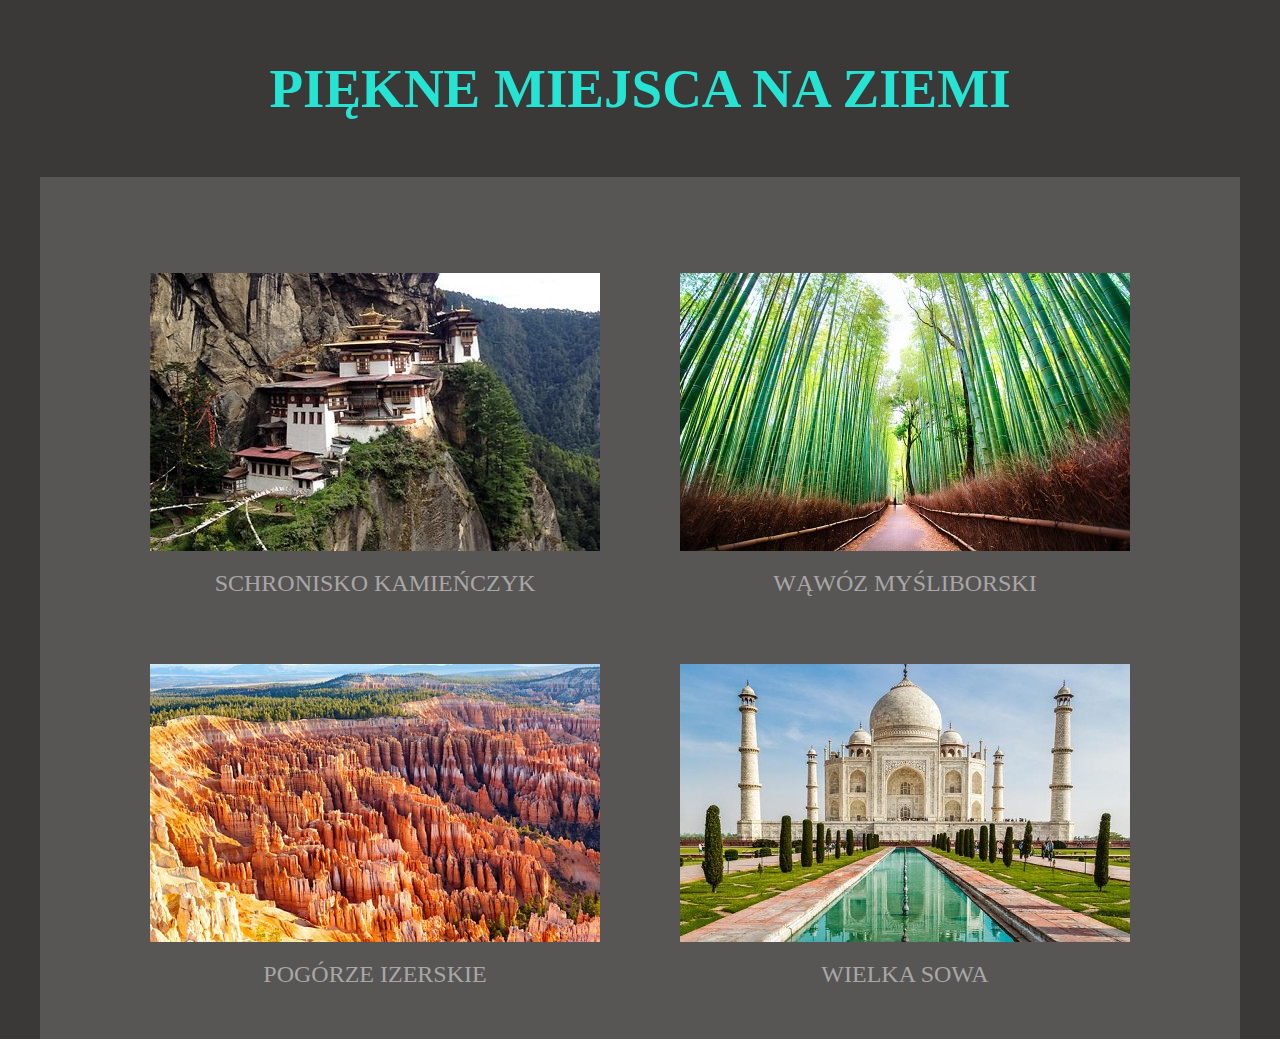
<file: index.html>
<!DOCTYPE html>
<html lang="en">
  <head>
    <meta charset="UTF-8" />
    <meta name="viewport" content="width=device-width, initial-scale=1.0" />
    <meta http-equiv="X-UA-Compatible" content="ie=edge" />
    <title>transition/transform</title>
    <link rel="stylesheet" href="style.css" />
    <link rel="stylesheet" href="fontello-78621e54/css/fontello.css" />
  </head>

  <body>
    <header>
      <h1>piękne miejsca na ziemi</h1>
    </header>
    <main>
      <article>
        <div class="img">
          <figure>
            <div class="img1">
              <a href="#"><img src="img/01.jpg" alt="photo#"/></a>
            </div>
            <figcaption>Schronisko Kamieńczyk</figcaption>
          </figure>
        </div>
        <div class="img">
          <figure>
            <div class="img2">
              <a href="#"><img src="img/02.jpg" alt="photo#"/></a>
            </div>
            <figcaption>Wąwóz Myśliborski</figcaption>
          </figure>
        </div>
        <div class="img">
          <figure>
            <div class="overley">
              <a href="#"><img src="img/03.jpg" alt="photo#"/></a>
              <a href="#" class="link"
                ><p>dużo km<sup>2</sup></p></a
              >
            </div>
            <figcaption>Pogórze izerskie</figcaption>
          </figure>
        </div>
        <div class="img">
          <figure>
            <div class="overley2">
              <a href="#"><img src="img/04.jpg" alt="photo#"/></a>
              <a href="#" class="link"
                ><span class="overleyspan"
                  ><p>zobacz galerię</p>
                  <i class="icon-search"></i></span
              ></a>
            </div>
            <figcaption>Wielka Sowa</figcaption>
          </figure>
        </div>
      </article>
    </main>
  </body>
</html>
</file>
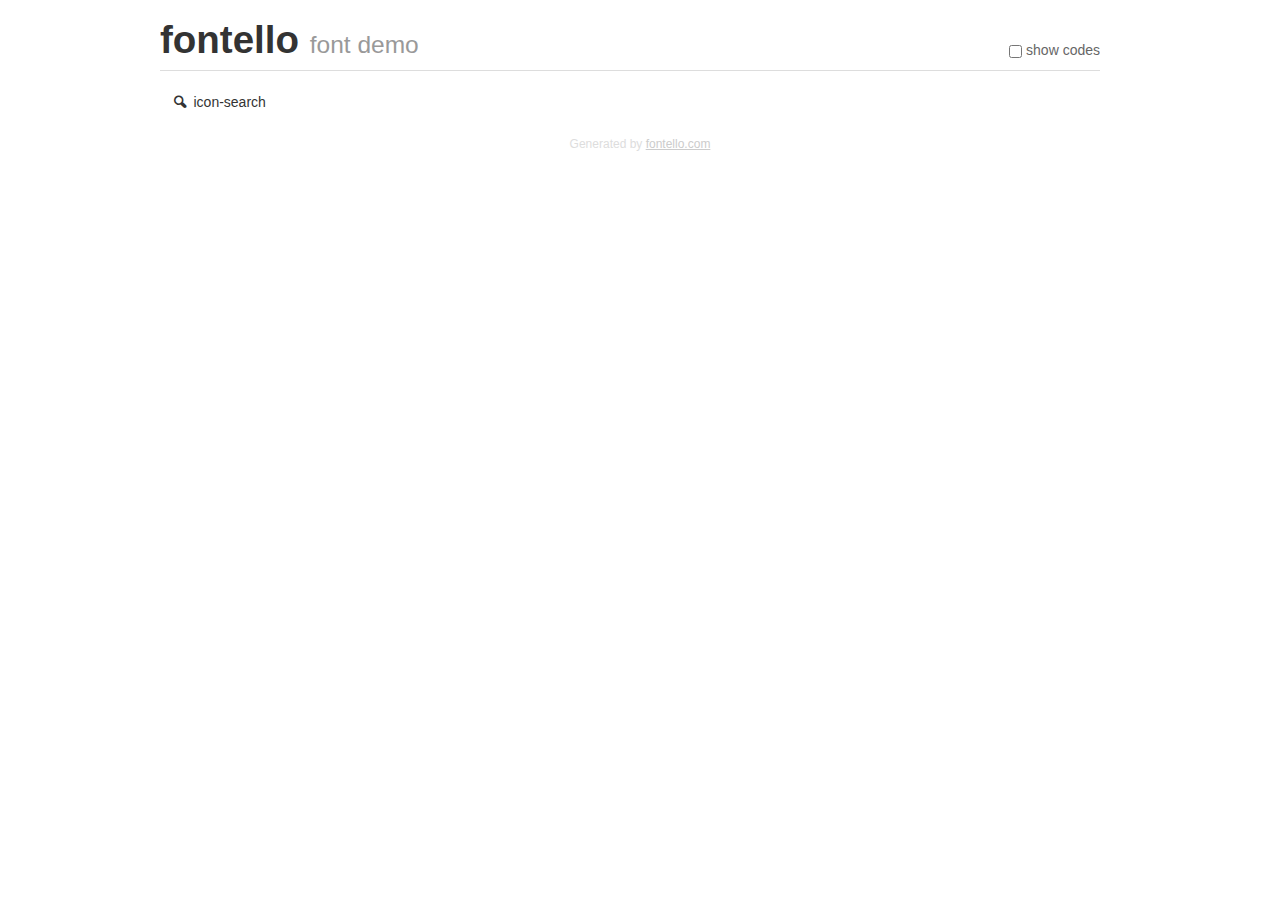
<file: fontello-78621e54/demo.html>
<!DOCTYPE html>
<html>
  <head><!--[if lt IE 9]><script language="javascript" type="text/javascript" src="//html5shim.googlecode.com/svn/trunk/html5.js"></script><![endif]-->
    <meta charset="UTF-8"><style>/*
 * Bootstrap v2.2.1
 *
 * Copyright 2012 Twitter, Inc
 * Licensed under the Apache License v2.0
 * http://www.apache.org/licenses/LICENSE-2.0
 *
 * Designed and built with all the love in the world @twitter by @mdo and @fat.
 */
.clearfix {
  *zoom: 1;
}
.clearfix:before,
.clearfix:after {
  display: table;
  content: "";
  line-height: 0;
}
.clearfix:after {
  clear: both;
}
html {
  font-size: 100%;
  -webkit-text-size-adjust: 100%;
  -ms-text-size-adjust: 100%;
}
a:focus {
  outline: thin dotted #333;
  outline: 5px auto -webkit-focus-ring-color;
  outline-offset: -2px;
}
a:hover,
a:active {
  outline: 0;
}
button,
input,
select,
textarea {
  margin: 0;
  font-size: 100%;
  vertical-align: middle;
}
button,
input {
  *overflow: visible;
  line-height: normal;
}
button::-moz-focus-inner,
input::-moz-focus-inner {
  padding: 0;
  border: 0;
}
body {
  margin: 0;
  font-family: "Helvetica Neue", Helvetica, Arial, sans-serif;
  font-size: 14px;
  line-height: 20px;
  color: #333;
  background-color: #fff;
}
a {
  color: #08c;
  text-decoration: none;
}
a:hover {
  color: #005580;
  text-decoration: underline;
}
.row {
  margin-left: -20px;
  *zoom: 1;
}
.row:before,
.row:after {
  display: table;
  content: "";
  line-height: 0;
}
.row:after {
  clear: both;
}
[class*="span"] {
  float: left;
  min-height: 1px;
  margin-left: 20px;
}
.container,
.navbar-static-top .container,
.navbar-fixed-top .container,
.navbar-fixed-bottom .container {
  width: 940px;
}
.span12 {
  width: 940px;
}
.span11 {
  width: 860px;
}
.span10 {
  width: 780px;
}
.span9 {
  width: 700px;
}
.span8 {
  width: 620px;
}
.span7 {
  width: 540px;
}
.span6 {
  width: 460px;
}
.span5 {
  width: 380px;
}
.span4 {
  width: 300px;
}
.span3 {
  width: 220px;
}
.span2 {
  width: 140px;
}
.span1 {
  width: 60px;
}
[class*="span"].pull-right,
.row-fluid [class*="span"].pull-right {
  float: right;
}
.container {
  margin-right: auto;
  margin-left: auto;
  *zoom: 1;
}
.container:before,
.container:after {
  display: table;
  content: "";
  line-height: 0;
}
.container:after {
  clear: both;
}
p {
  margin: 0 0 10px;
}
.lead {
  margin-bottom: 20px;
  font-size: 21px;
  font-weight: 200;
  line-height: 30px;
}
small {
  font-size: 85%;
}
h1 {
  margin: 10px 0;
  font-family: inherit;
  font-weight: bold;
  line-height: 20px;
  color: inherit;
  text-rendering: optimizelegibility;
}
h1 small {
  font-weight: normal;
  line-height: 1;
  color: #999;
}
h1 {
  line-height: 40px;
}
h1 {
  font-size: 38.5px;
}
h1 small {
  font-size: 24.5px;
}
body {
  margin-top: 90px;
}
.header {
  position: fixed;
  top: 0;
  left: 50%;
  margin-left: -480px;
  background-color: #fff;
  border-bottom: 1px solid #ddd;
  padding-top: 10px;
  z-index: 10;
}
.footer {
  color: #ddd;
  font-size: 12px;
  text-align: center;
  margin-top: 20px;
}
.footer a {
  color: #ccc;
  text-decoration: underline;
}
.the-icons {
  font-size: 14px;
  line-height: 24px;
}
.switch {
  position: absolute;
  right: 0;
  bottom: 10px;
  color: #666;
}
.switch input {
  margin-right: 0.3em;
}
.codesOn .i-name {
  display: none;
}
.codesOn .i-code {
  display: inline;
}
.i-code {
  display: none;
}
@font-face {
      font-family: 'fontello';
      src: url('./font/fontello.eot?19762998');
      src: url('./font/fontello.eot?19762998#iefix') format('embedded-opentype'),
           url('./font/fontello.woff?19762998') format('woff'),
           url('./font/fontello.ttf?19762998') format('truetype'),
           url('./font/fontello.svg?19762998#fontello') format('svg');
      font-weight: normal;
      font-style: normal;
    }
     
     
    .demo-icon
    {
      font-family: "fontello";
      font-style: normal;
      font-weight: normal;
      speak: none;
     
      display: inline-block;
      text-decoration: inherit;
      width: 1em;
      margin-right: .2em;
      text-align: center;
      /* opacity: .8; */
     
      /* For safety - reset parent styles, that can break glyph codes*/
      font-variant: normal;
      text-transform: none;
     
      /* fix buttons height, for twitter bootstrap */
      line-height: 1em;
     
      /* Animation center compensation - margins should be symmetric */
      /* remove if not needed */
      margin-left: .2em;
     
      /* You can be more comfortable with increased icons size */
      /* font-size: 120%; */
     
      /* Font smoothing. That was taken from TWBS */
      -webkit-font-smoothing: antialiased;
      -moz-osx-font-smoothing: grayscale;
     
      /* Uncomment for 3D effect */
      /* text-shadow: 1px 1px 1px rgba(127, 127, 127, 0.3); */
    }
     </style>
    <link rel="stylesheet" href="css/animation.css"><!--[if IE 7]><link rel="stylesheet" href="css/" + font.fontname + "-ie7.css"><![endif]-->
    <script>
      function toggleCodes(on) {
        var obj = document.getElementById('icons');
      
        if (on) {
          obj.className += ' codesOn';
        } else {
          obj.className = obj.className.replace(' codesOn', '');
        }
      }
      
    </script>
  </head>
  <body>
    <div class="container header">
      <h1>fontello <small>font demo</small></h1>
      <label class="switch">
        <input type="checkbox" onclick="toggleCodes(this.checked)">show codes
      </label>
    </div>
    <div class="container" id="icons">
      <div class="row">
        <div class="the-icons span3" title="Code: 0xf50d"><i class="demo-icon icon-search">&#xf50d;</i> <span class="i-name">icon-search</span><span class="i-code">0xf50d</span></div>
      </div>
    </div>
    <div class="container footer">Generated by <a href="http://fontello.com">fontello.com</a></div>
  </body>
</html>
</file>
<file: style.css>
body {
  background-color: rgb(59, 56, 56);
  color: #fff;
  margin: 0;
}

h1 {
  color: rgb(38, 228, 212);
  font-size: 55px;
  text-align: center;
  text-transform: uppercase;
  padding: 20px;
}

article {
  width: 100%;
  margin-left: auto;
  margin-right: auto;
  background-color: rgb(88, 85, 85);
  display: flex;
  align-items: center;
  justify-content: center;
  flex-wrap: wrap;
  padding-top: 5rem;
  max-width: 1200px;
}

.img {
  margin-bottom: 20px;
  min-width: 500px;
}

img {
  width: 100%;
}

figcaption {
  text-align: center;
  padding: 15px;
  font-size: 1.5rem;
  text-transform: uppercase;
  color: rgb(168, 167, 167);
}

.img1 {
  transition: all 0.2s ease-in-out;
}

.img1:hover {
  -webkit-transform: scale(0.8) rotate(-2deg);
  -ms-transform: scale(0.8) rotate(-2deg);
  transform: scale(0.8) rotate(-2deg);
}

.img2 {
  overflow: hidden;
}

.img2 img {
  transition: transform 0.3s ease-in-out;
}

.img2:hover img {
  -webkit-transform: scale(1.2);
  -ms-transform: scale(1.2);
  transform: scale(1.2);
}

.overley,
.overley2 {
  position: relative;
}

.overley .link {
  position: absolute;
  left: 0;
  bottom: 0;
  width: 100%;
  height: 25%;
  background-color: rgb(218, 104, 104);
  opacity: 0;
  transition-duration: 0.3s;
}

.overley:hover .link {
  opacity: 0.8;
}

.overley2 .link {
  position: absolute;
  left: 0;
  top: 0;
  width: 100%;
  height: 100%;
  background-color: rgb(218, 104, 104);
  opacity: 0;
  transition-duration: 0.3s;
}

.overley2:hover .link {
  opacity: 0.7;
}

a {
  text-decoration: none;
  color: #fff;
  text-align: center;
}

.overleyspan {
  display: block;
  padding-top: 35px;
  font-size: 58px;
}

.overleyspan p {
  font-size: 20px;
}

@media (max-width: 900px) {
  .img {
    min-width: 150px;
  }

  h1 {
    font-size: 35px;
  }

  figcaption {
    font-size: 1rem;
  }
}
</file>
<file: fontello-78621e54/css/fontello.css>
@font-face {
  font-family: 'fontello';
  src: url('../font/fontello.eot?21206416');
  src: url('../font/fontello.eot?21206416#iefix') format('embedded-opentype'),
       url('../font/fontello.woff2?21206416') format('woff2'),
       url('../font/fontello.woff?21206416') format('woff'),
       url('../font/fontello.ttf?21206416') format('truetype'),
       url('../font/fontello.svg?21206416#fontello') format('svg');
  font-weight: normal;
  font-style: normal;
}
/* Chrome hack: SVG is rendered more smooth in Windozze. 100% magic, uncomment if you need it. */
/* Note, that will break hinting! In other OS-es font will be not as sharp as it could be */
/*
@media screen and (-webkit-min-device-pixel-ratio:0) {
  @font-face {
    font-family: 'fontello';
    src: url('../font/fontello.svg?21206416#fontello') format('svg');
  }
}
*/
 
 [class^="icon-"]:before, [class*=" icon-"]:before {
  font-family: "fontello";
  font-style: normal;
  font-weight: normal;
  speak: none;
 
  display: inline-block;
  text-decoration: inherit;
  width: 1em;
  margin-right: .2em;
  text-align: center;
  /* opacity: .8; */
 
  /* For safety - reset parent styles, that can break glyph codes*/
  font-variant: normal;
  text-transform: none;
 
  /* fix buttons height, for twitter bootstrap */
  line-height: 1em;
 
  /* Animation center compensation - margins should be symmetric */
  /* remove if not needed */
  margin-left: .2em;
 
  /* you can be more comfortable with increased icons size */
  /* font-size: 120%; */
 
  /* Font smoothing. That was taken from TWBS */
  -webkit-font-smoothing: antialiased;
  -moz-osx-font-smoothing: grayscale;
 
  /* Uncomment for 3D effect */
  /* text-shadow: 1px 1px 1px rgba(127, 127, 127, 0.3); */
}
 
.icon-search:before { content: '\f50d';} /* '' */
</file>
<file: fontello-78621e54/css/animation.css>
/*
   Animation example, for spinners
*/
.animate-spin {
  -moz-animation: spin 2s infinite linear;
  -o-animation: spin 2s infinite linear;
  -webkit-animation: spin 2s infinite linear;
  animation: spin 2s infinite linear;
  display: inline-block;
}
@-moz-keyframes spin {
  0% {
    -moz-transform: rotate(0deg);
    -o-transform: rotate(0deg);
    -webkit-transform: rotate(0deg);
    transform: rotate(0deg);
  }

  100% {
    -moz-transform: rotate(359deg);
    -o-transform: rotate(359deg);
    -webkit-transform: rotate(359deg);
    transform: rotate(359deg);
  }
}
@-webkit-keyframes spin {
  0% {
    -moz-transform: rotate(0deg);
    -o-transform: rotate(0deg);
    -webkit-transform: rotate(0deg);
    transform: rotate(0deg);
  }

  100% {
    -moz-transform: rotate(359deg);
    -o-transform: rotate(359deg);
    -webkit-transform: rotate(359deg);
    transform: rotate(359deg);
  }
}
@-o-keyframes spin {
  0% {
    -moz-transform: rotate(0deg);
    -o-transform: rotate(0deg);
    -webkit-transform: rotate(0deg);
    transform: rotate(0deg);
  }

  100% {
    -moz-transform: rotate(359deg);
    -o-transform: rotate(359deg);
    -webkit-transform: rotate(359deg);
    transform: rotate(359deg);
  }
}
@-ms-keyframes spin {
  0% {
    -moz-transform: rotate(0deg);
    -o-transform: rotate(0deg);
    -webkit-transform: rotate(0deg);
    transform: rotate(0deg);
  }

  100% {
    -moz-transform: rotate(359deg);
    -o-transform: rotate(359deg);
    -webkit-transform: rotate(359deg);
    transform: rotate(359deg);
  }
}
@keyframes spin {
  0% {
    -moz-transform: rotate(0deg);
    -o-transform: rotate(0deg);
    -webkit-transform: rotate(0deg);
    transform: rotate(0deg);
  }

  100% {
    -moz-transform: rotate(359deg);
    -o-transform: rotate(359deg);
    -webkit-transform: rotate(359deg);
    transform: rotate(359deg);
  }
}
</file>
